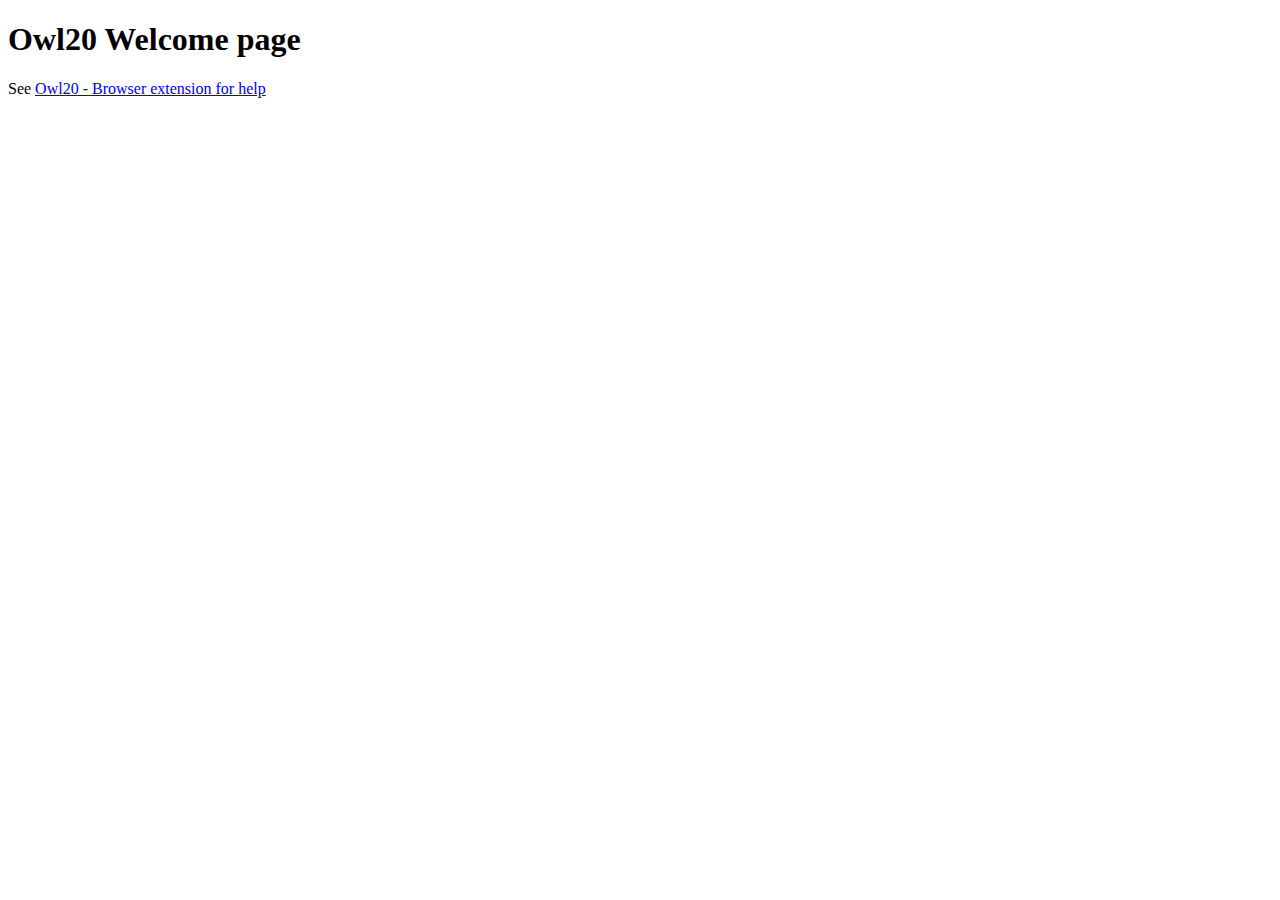
<file: index.html>
<!DOCTYPE html>
<html lang="en">
  <head>
    <meta charset="UTF-8" />
    <link rel="icon" type="image/svg+xml" href="/vite.svg" />
    <meta name="viewport" content="width=device-width, initial-scale=1.0" />
    <title>owl20</title>
  </head>
  <body>
      <h1>Owl20 Welcome page</h1>
      <p>See <a href="https://uberdragon.github.io/owl20/"> Owl20 - Browser extension for help</a></p>
  </body>
</html>
</file>
